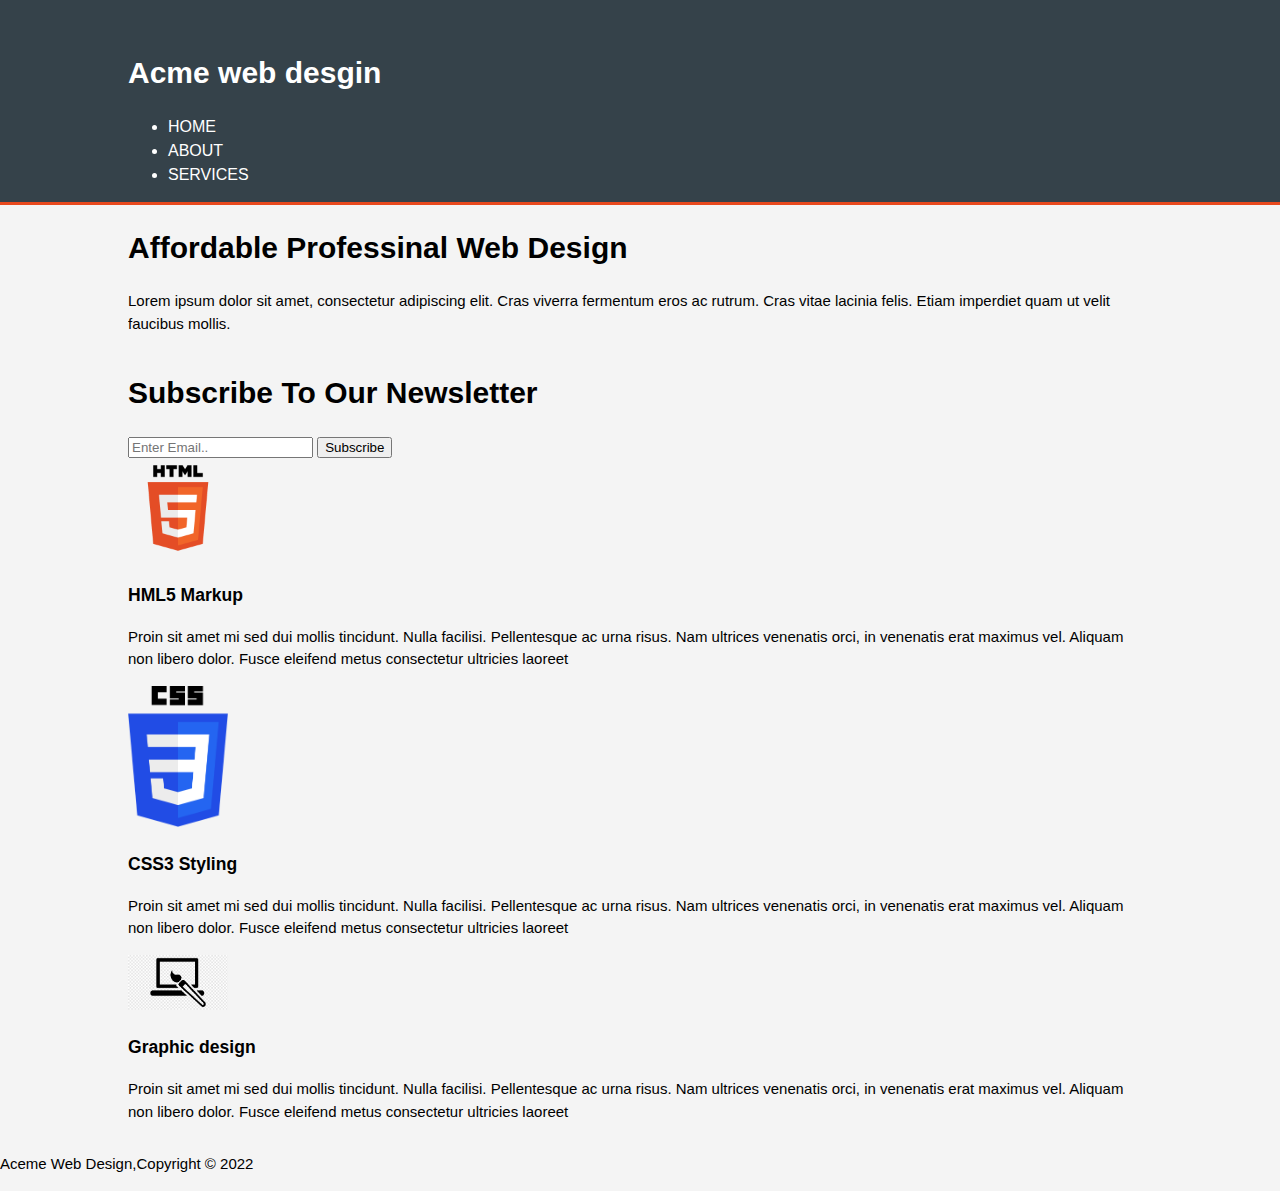
<file: acme-website/index.html>
<!DOCTYPE html>
<html>
  <head>
    <meta name="viewport" content="width=device-width" />
    <meta charset="utf-8" />
    <meta
      name="description"
      content="affordable and professional web design "
    />
    <meta
      name="keywords"
      content="web design ,affordable web design ,professional web design"
    />
    <meta name="author" content="Raed khaldi" />
    <title>MY projet</title>
    <link rel="stylesheet" href="styles.css" />
  </head>
  <body>
    <header>
      <div class="container">
        <div id="branding">
          <h1>Acme web desgin</h1>
        </div>
        <nav>
          <ul>
            <li><a href="home.html">Home</a></li>
            <li><a href="about.html">About</a></li>
            <li><a href="sevices.html">Services</a></li>
          </ul>
        </nav>
      </div>
    </header>
    <section id="showcase">
      <div class="container">
        <h1>Affordable Professinal Web Design</h1>
        <p>
          Lorem ipsum dolor sit amet, consectetur adipiscing elit. Cras viverra
          fermentum eros ac rutrum. Cras vitae lacinia felis. Etiam imperdiet
          quam ut velit faucibus mollis.
        </p>
      </div>
    </section>
    <section id="newsletter">
      <div class="container">
        <h1>Subscribe To Our Newsletter</h1>
        <form>
          <input type="email" placeholder="Enter Email.." />
          <button type="submit" class="button_1">Subscribe</button>
        </form>
      </div>
    </section>
    <section id="boxes">
      <div class="container">
        <div class="box">
          <img src="./images/html.png" />
          <h3>HML5 Markup</h3>
          <p>
            Proin sit amet mi sed dui mollis tincidunt. Nulla facilisi.
            Pellentesque ac urna risus. Nam ultrices venenatis orci, in
            venenatis erat maximus vel. Aliquam non libero dolor. Fusce eleifend
            metus consectetur ultricies laoreet
          </p>
        </div>
        <div class="box">
          <img src="./images/css.png" />
          <h3>CSS3 Styling</h3>
          <p>
            Proin sit amet mi sed dui mollis tincidunt. Nulla facilisi.
            Pellentesque ac urna risus. Nam ultrices venenatis orci, in
            venenatis erat maximus vel. Aliquam non libero dolor. Fusce eleifend
            metus consectetur ultricies laoreet
          </p>
        </div>
        <div class="box">
          <img
            src="[data-uri]"
          />
          <h3>Graphic design</h3>
          <p>
            Proin sit amet mi sed dui mollis tincidunt. Nulla facilisi.
            Pellentesque ac urna risus. Nam ultrices venenatis orci, in
            venenatis erat maximus vel. Aliquam non libero dolor. Fusce eleifend
            metus consectetur ultricies laoreet
          </p>
        </div>
      </div>
    </section>
    <footer>
      <p>Aceme Web Design,Copyright &copy; 2022</p>
    </footer>
  </body>
</html>
</file>
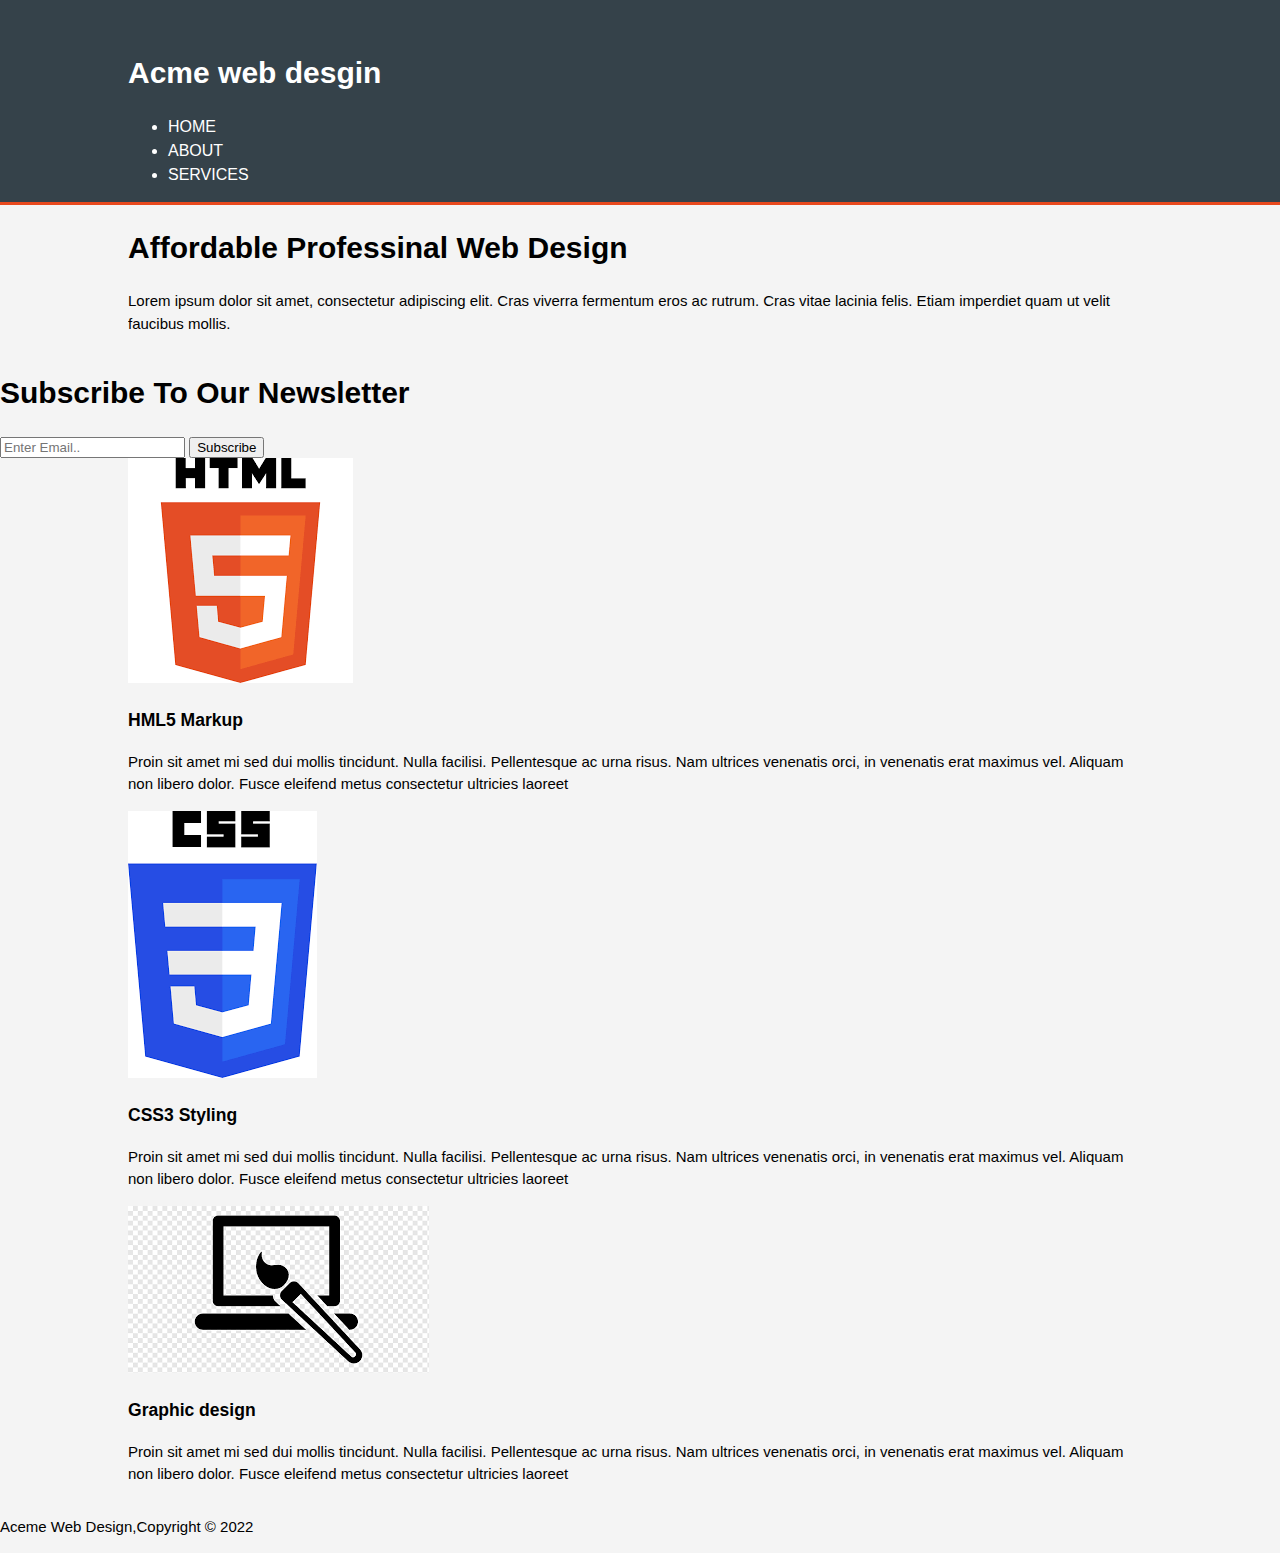
<file: index my prjet.html>
<!DOCTYPE html>
<html>
  <head>
    <meta name="viewport" content="width=device-width" />
    <meta charset="utf-8" />
    <meta
      name="description"
      content="affordable and professional web design "
    />
    <meta
      name="keywords"
      content="web design ,affordable web design ,professional web design"
    />
    <meta name="author" content="Raed khaldi" />
    <title>MY projet</title>
    <link rel="stylesheet" href="style12.css" />
  </head>
  <body>
    <header>
      <div class="container">
        <div id="branding">
          <h1>Acme web desgin</h1>
        </div>
        <nav>
          <ul>
            <li><a href="home.html">Home</a></li>
            <li><a href="about.html">About</a></li>
            <li><a href="sevices.html">Services</a></li>
          </ul>
        </nav>
      </div>
    </header>
    <section id="showcase">
      <div class="container">
        <h1>Affordable Professinal Web Design</h1>
        <p>
          Lorem ipsum dolor sit amet, consectetur adipiscing elit. Cras viverra
          fermentum eros ac rutrum. Cras vitae lacinia felis. Etiam imperdiet
          quam ut velit faucibus mollis.
        </p>
      </div>
    </section>
    <section id="newsletter">
      <h1>Subscribe To Our Newsletter</h1>
      <form>
        <input type="email" placeholder="Enter Email.." />
        <button type="submit" class="button_1">Subscribe</button>
      </form>
    </section>
    <section id="boxes">
      <div class="container">
        <div class="box">
          <img
            src="[data-uri]"
          />
          <h3>HML5 Markup</h3>
          <p>
            Proin sit amet mi sed dui mollis tincidunt. Nulla facilisi.
            Pellentesque ac urna risus. Nam ultrices venenatis orci, in
            venenatis erat maximus vel. Aliquam non libero dolor. Fusce eleifend
            metus consectetur ultricies laoreet
          </p>
        </div>
        <div class="box">
          <img
            src="[data-uri]"
          />
          <h3>CSS3 Styling</h3>
          <p>
            Proin sit amet mi sed dui mollis tincidunt. Nulla facilisi.
            Pellentesque ac urna risus. Nam ultrices venenatis orci, in
            venenatis erat maximus vel. Aliquam non libero dolor. Fusce eleifend
            metus consectetur ultricies laoreet
          </p>
        </div>
        <div class="box">
          <img
            src="[data-uri]"
          />
          <h3>Graphic design</h3>
          <p>
            Proin sit amet mi sed dui mollis tincidunt. Nulla facilisi.
            Pellentesque ac urna risus. Nam ultrices venenatis orci, in
            venenatis erat maximus vel. Aliquam non libero dolor. Fusce eleifend
            metus consectetur ultricies laoreet
          </p>
        </div>
      </div>
    </section>
    <footer>
      <p>Aceme Web Design,Copyright &copy; 2022</p>
    </footer>
  </body>
</html>
</file>
<file: acme-website/styles.css>
body {
  font-family: Arial, Helvetica, sans-serif;
  font-size: 15px;
  line-height: 1.5;
  padding: 0;
  margin: 0;
  background-color: #f4f4f4;
}
.container {
  /*global*/
  width: 80%;
  margin: auto;
  overflow: hidden;
}
/*header**/
header {
  background: #35424a;
  color: #ffffff;
  padding-top: 30px;
  min-height: 70px;
  border-bottom: #e8491d 3px solid;
}
header a {
  color: #ffffff;
  text-decoration: none;
  text-transform: uppercase;
  font-size: 16px;
}

/* Badelhe ba3ed */
img {
  width: 100px;
}
</file>
<file: style12.css>
body {
  font-family: Arial, Helvetica, sans-serif;
  font-size: 15px;
  line-height: 1.5;
  padding: 0;
  margin: 0;
  background-color: #f4f4f4;
}
.container {
  /*clobal*/
  width: 80%;
  margin: auto;
  overflow: hidden;
}
/*header**/
header {
  background: #35424a;
  color: #ffffff;
  padding-top: 30px;
  min-height: 70px;
  border-bottom: #e8491d 3px solid;
}
header a {
  color: #ffffff;
  text-decoration: none;
  text-transform: uppercase;
  font-size: 16px;
}
</file>
